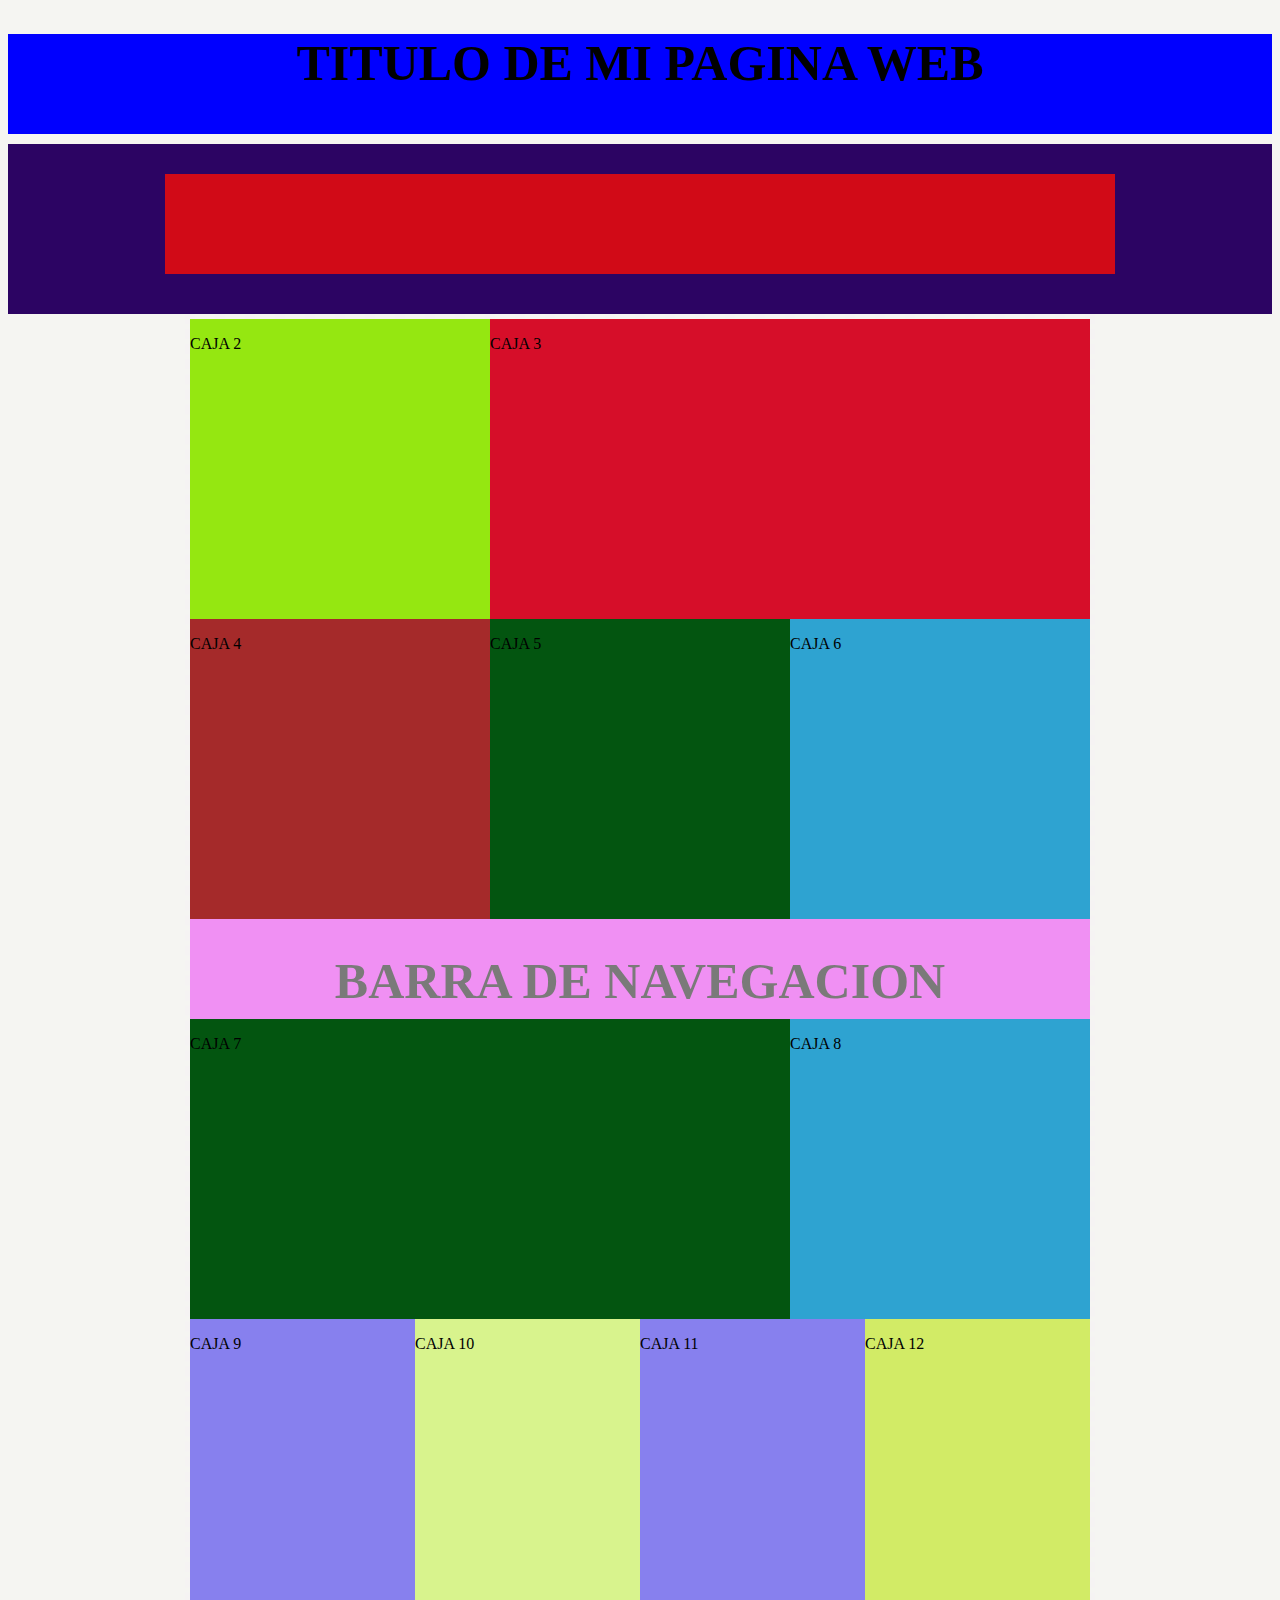
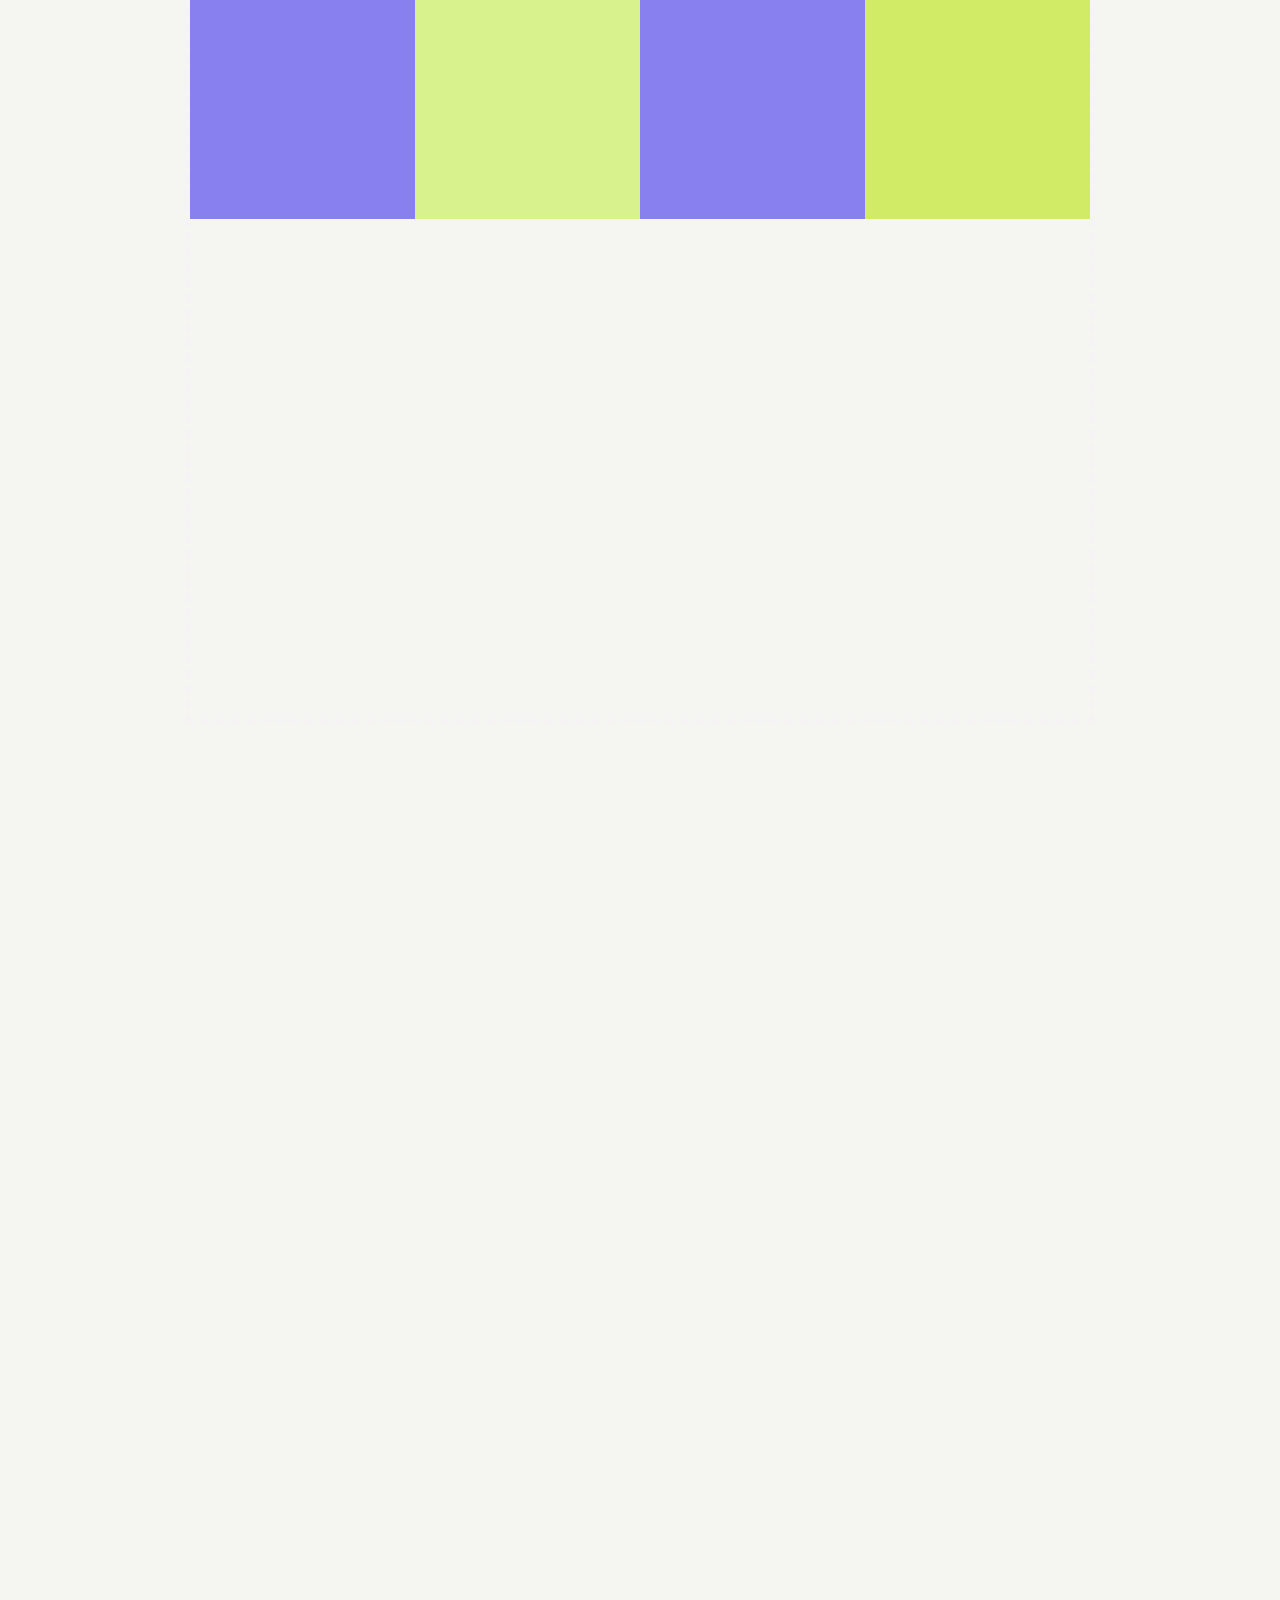
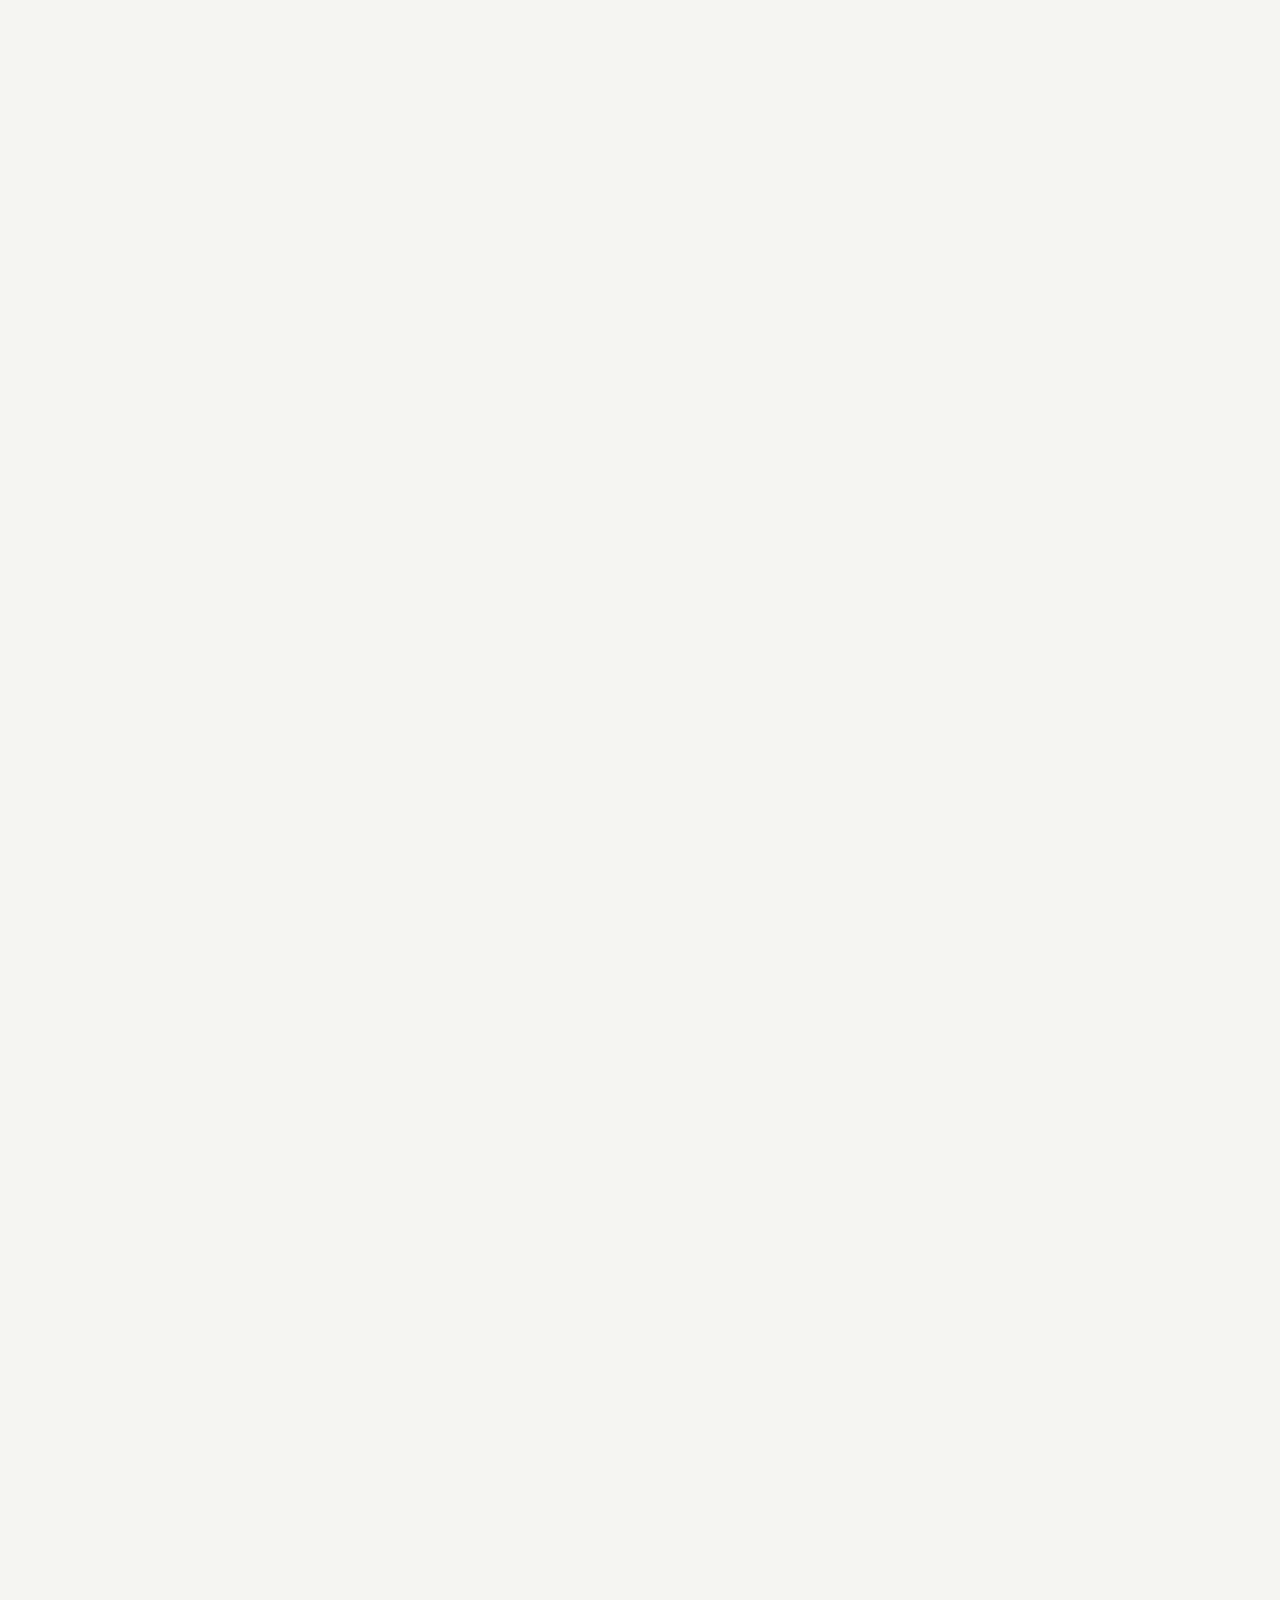
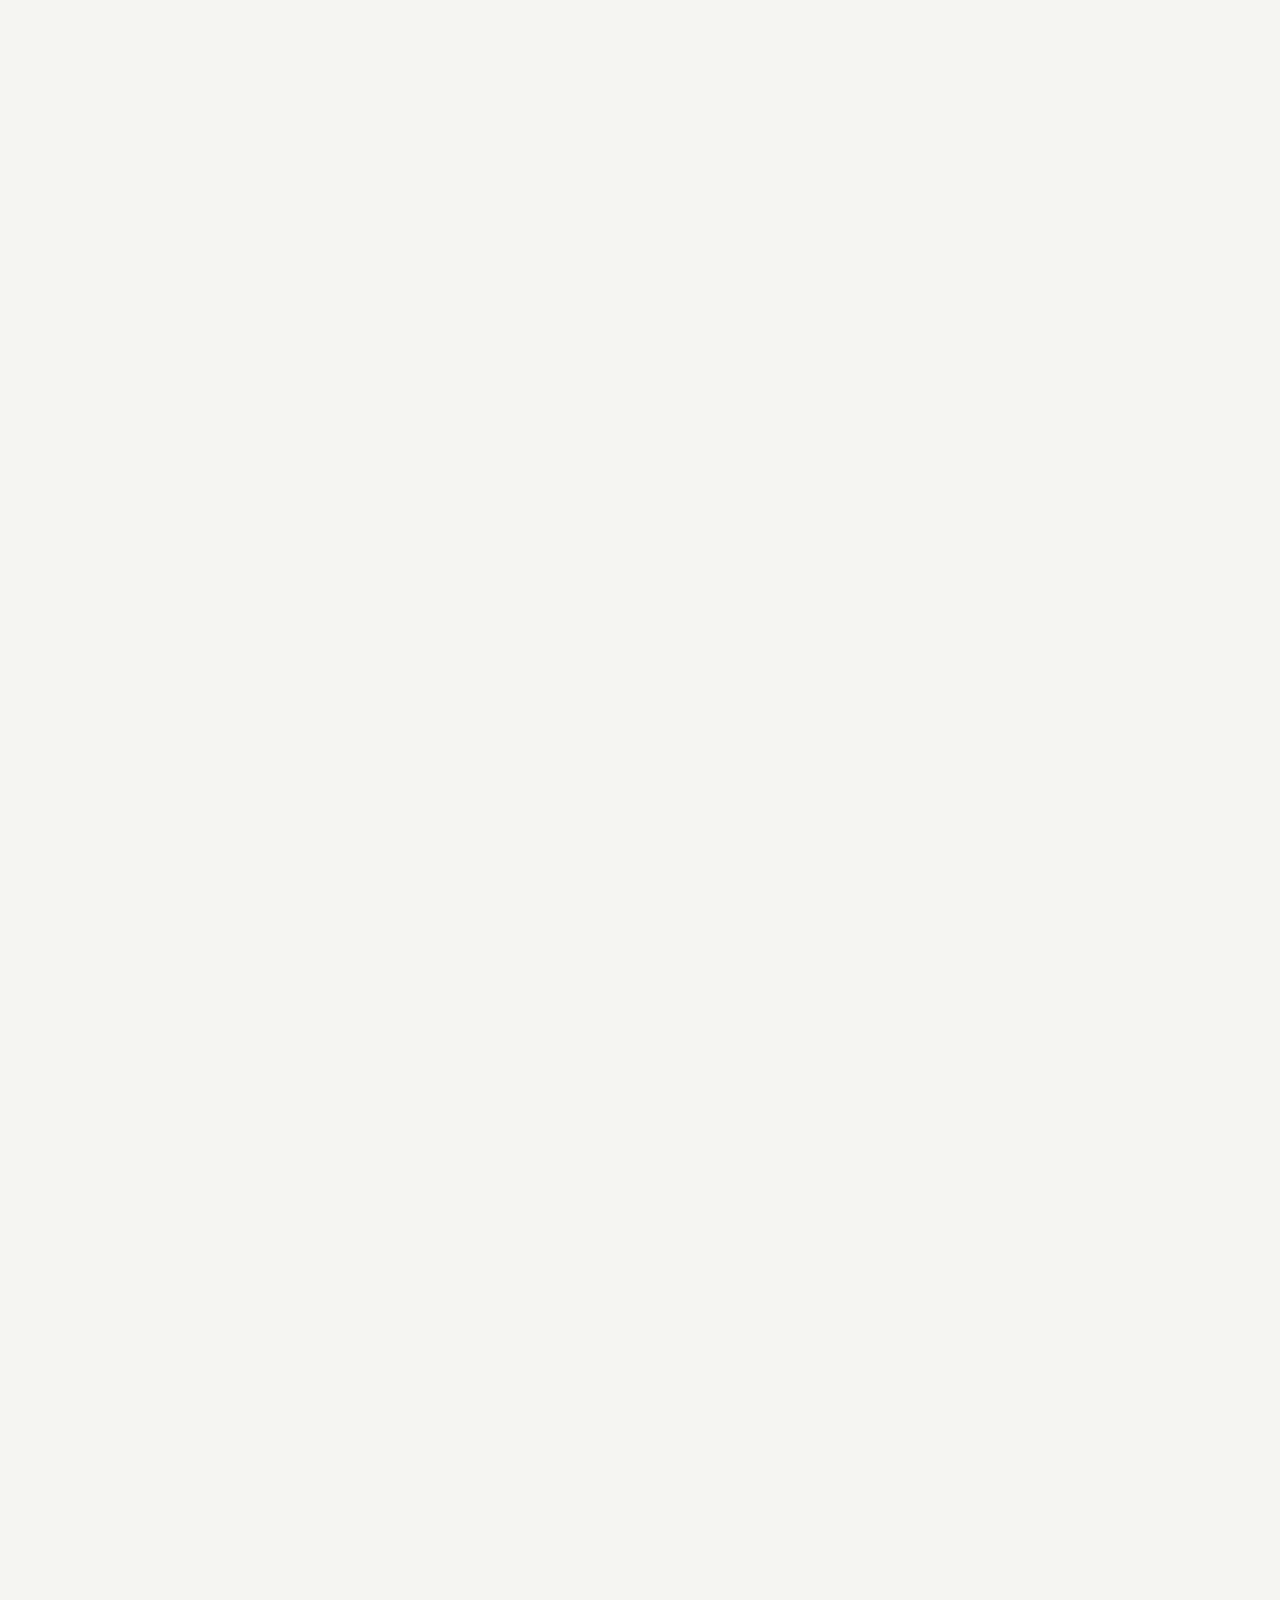
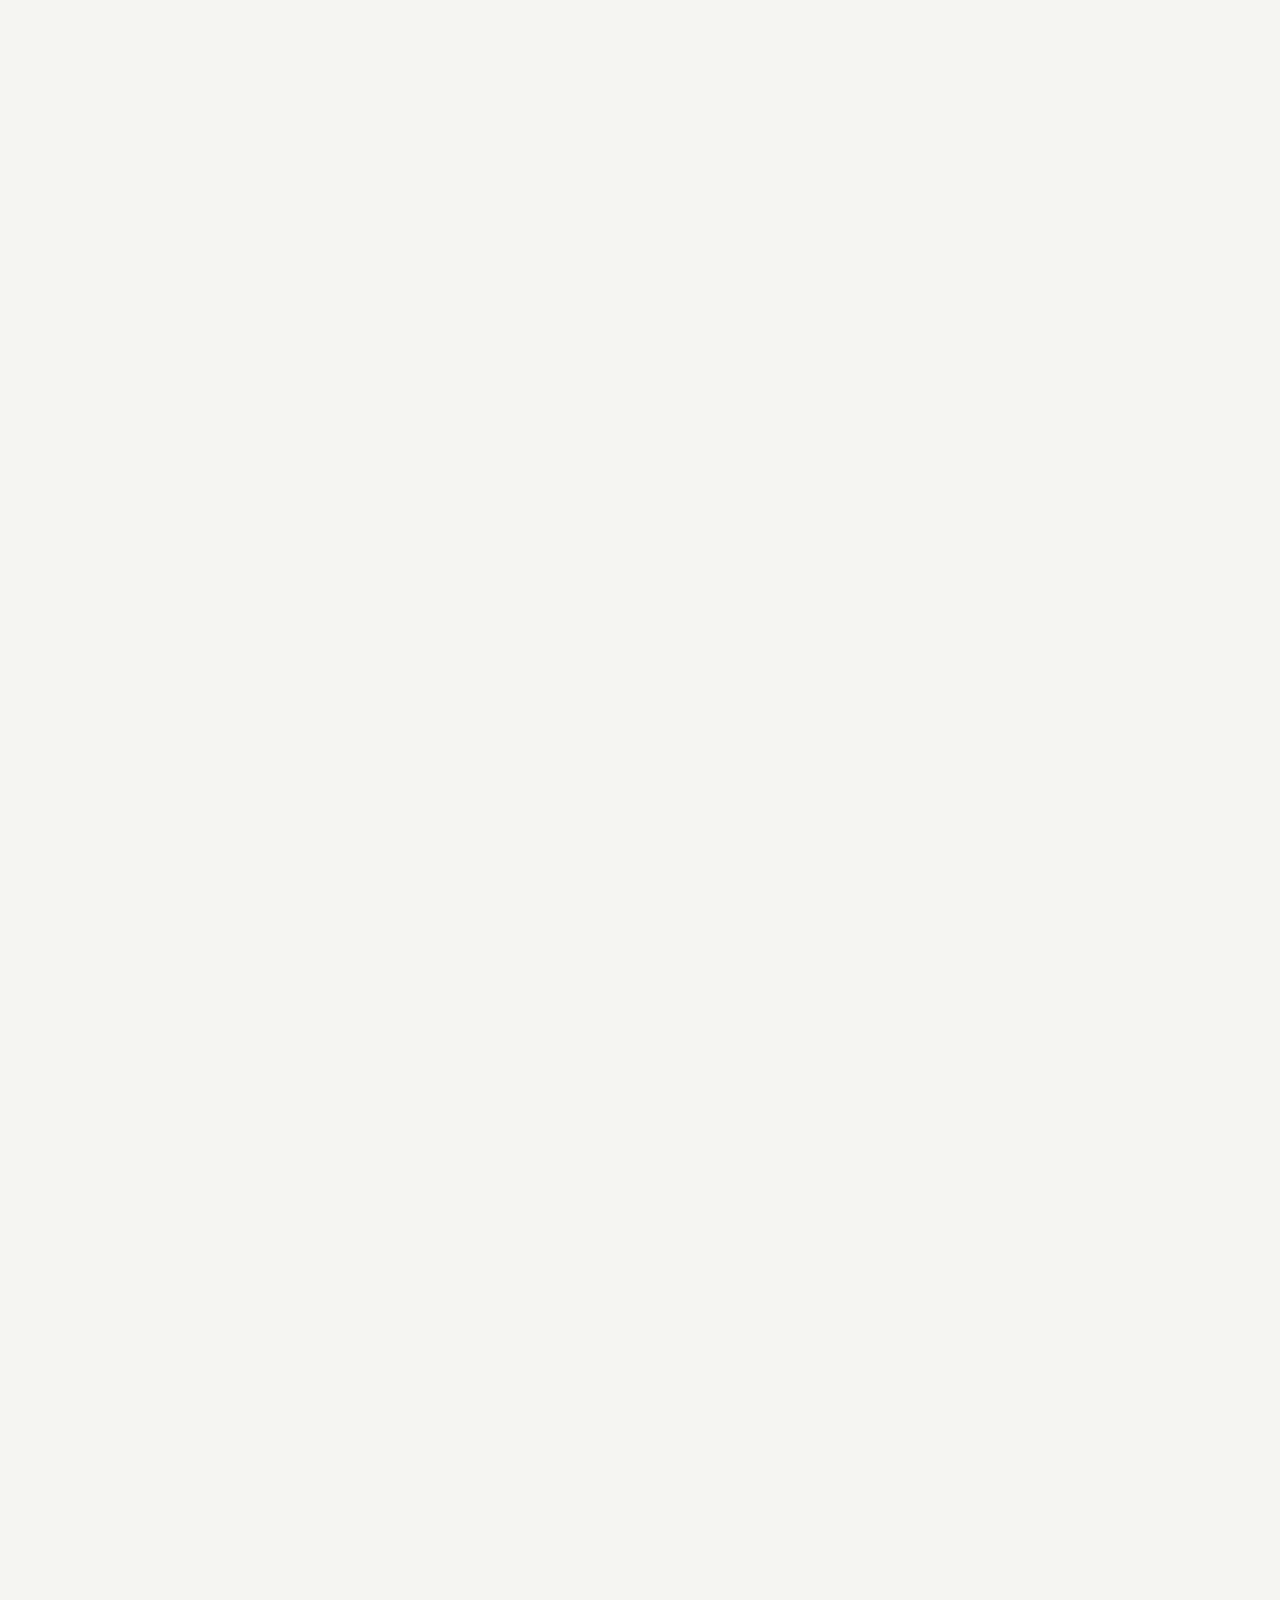
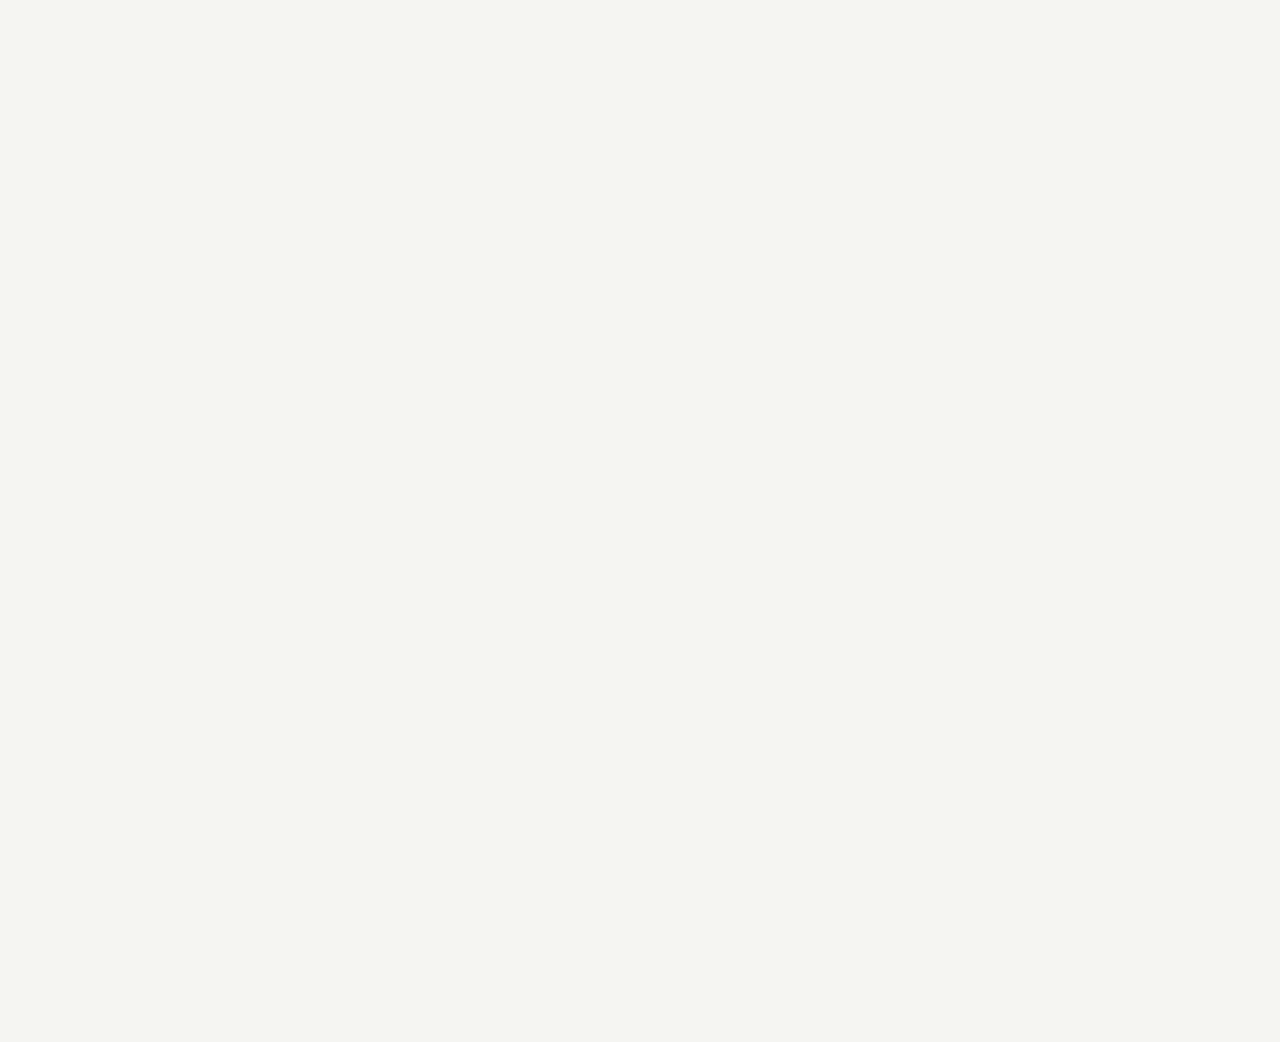
<file: index.html>
<!DOCTYPE html>
<html lang="en">
<head>
    <meta charset="UTF-8">
    <meta name="viewport" content="width=device-width, initial-scale=1.0">
    <title>Document</title>
    <link rel="stylesheet" href="cajastyle.css">
</head>
<body>

    <div class="caja1">   <!--TITULO-->
        <h1 class="titulo">TITULO DE MI PAGINA WEB</h1>
    </div>

    <div class="caja_morada">
        <div class="caja_roja"></div>
    </div>

    <div class="contenedor">
        
        <div class="caja2">
            <p>CAJA 2</p>
        </div>
        <div class="caja3">
            <p>CAJA 3</p>
        </div>

        <div class="caja4">
            <p>CAJA 4</p>
        </div>
        <div class="caja5">
            <p>CAJA 5</p>
        </div>
        <div class="caja6">
            <p>CAJA 6</p>
        </div>
        <div class="nav">
            <h1 class="titulo">BARRA DE NAVEGACION</h1>
        </div>

        <div class="caja7">
            <p>CAJA 7</p>
        </div>
        <div class="caja8">
            <p>CAJA 8</p>
        </div>
        <div class="caja9">
            <p>CAJA 9</p>
        </div>
        <div class="caja10">
            <p>CAJA 10</p>
        </div>
        <div class="caja11">
            <p>CAJA 11</p>
        </div>
        <div class="caja12">
            <p>CAJA 12</p>
        </div>
    </div>


    

</body>
</html>
</file>
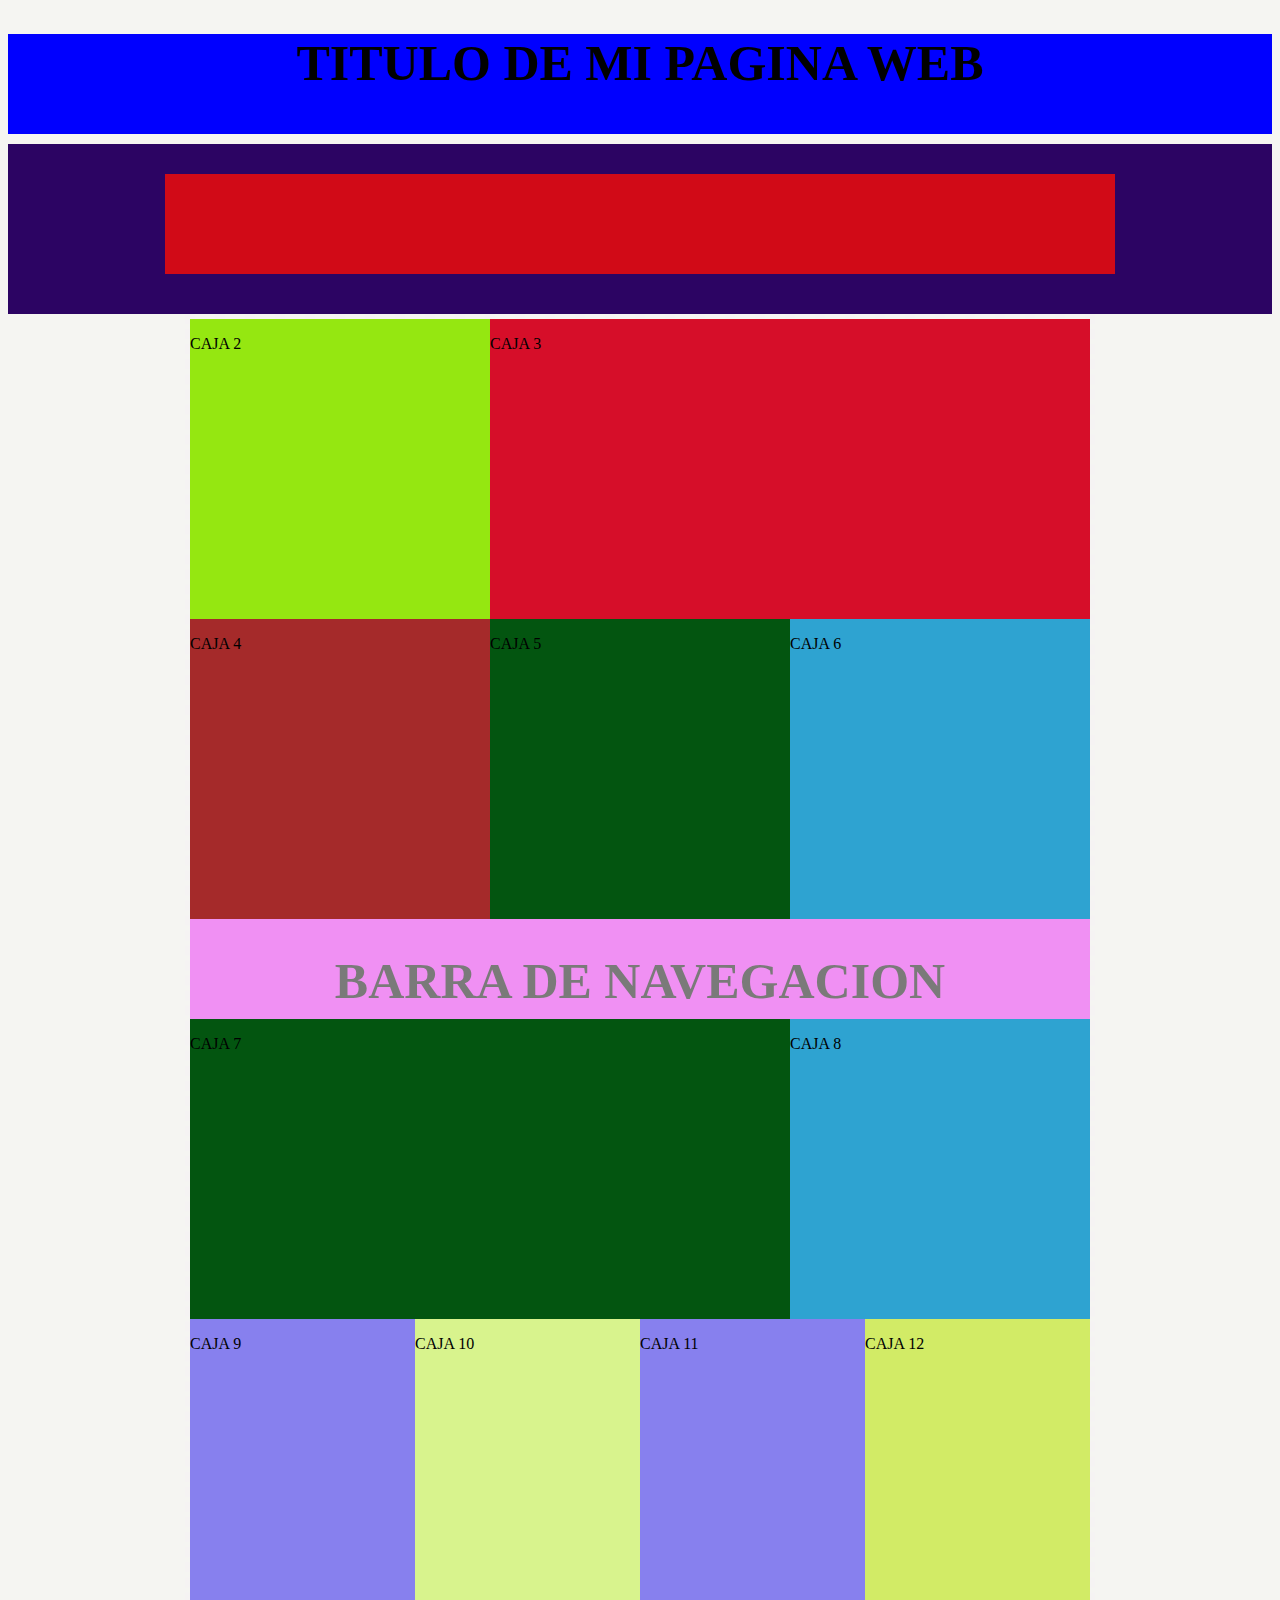
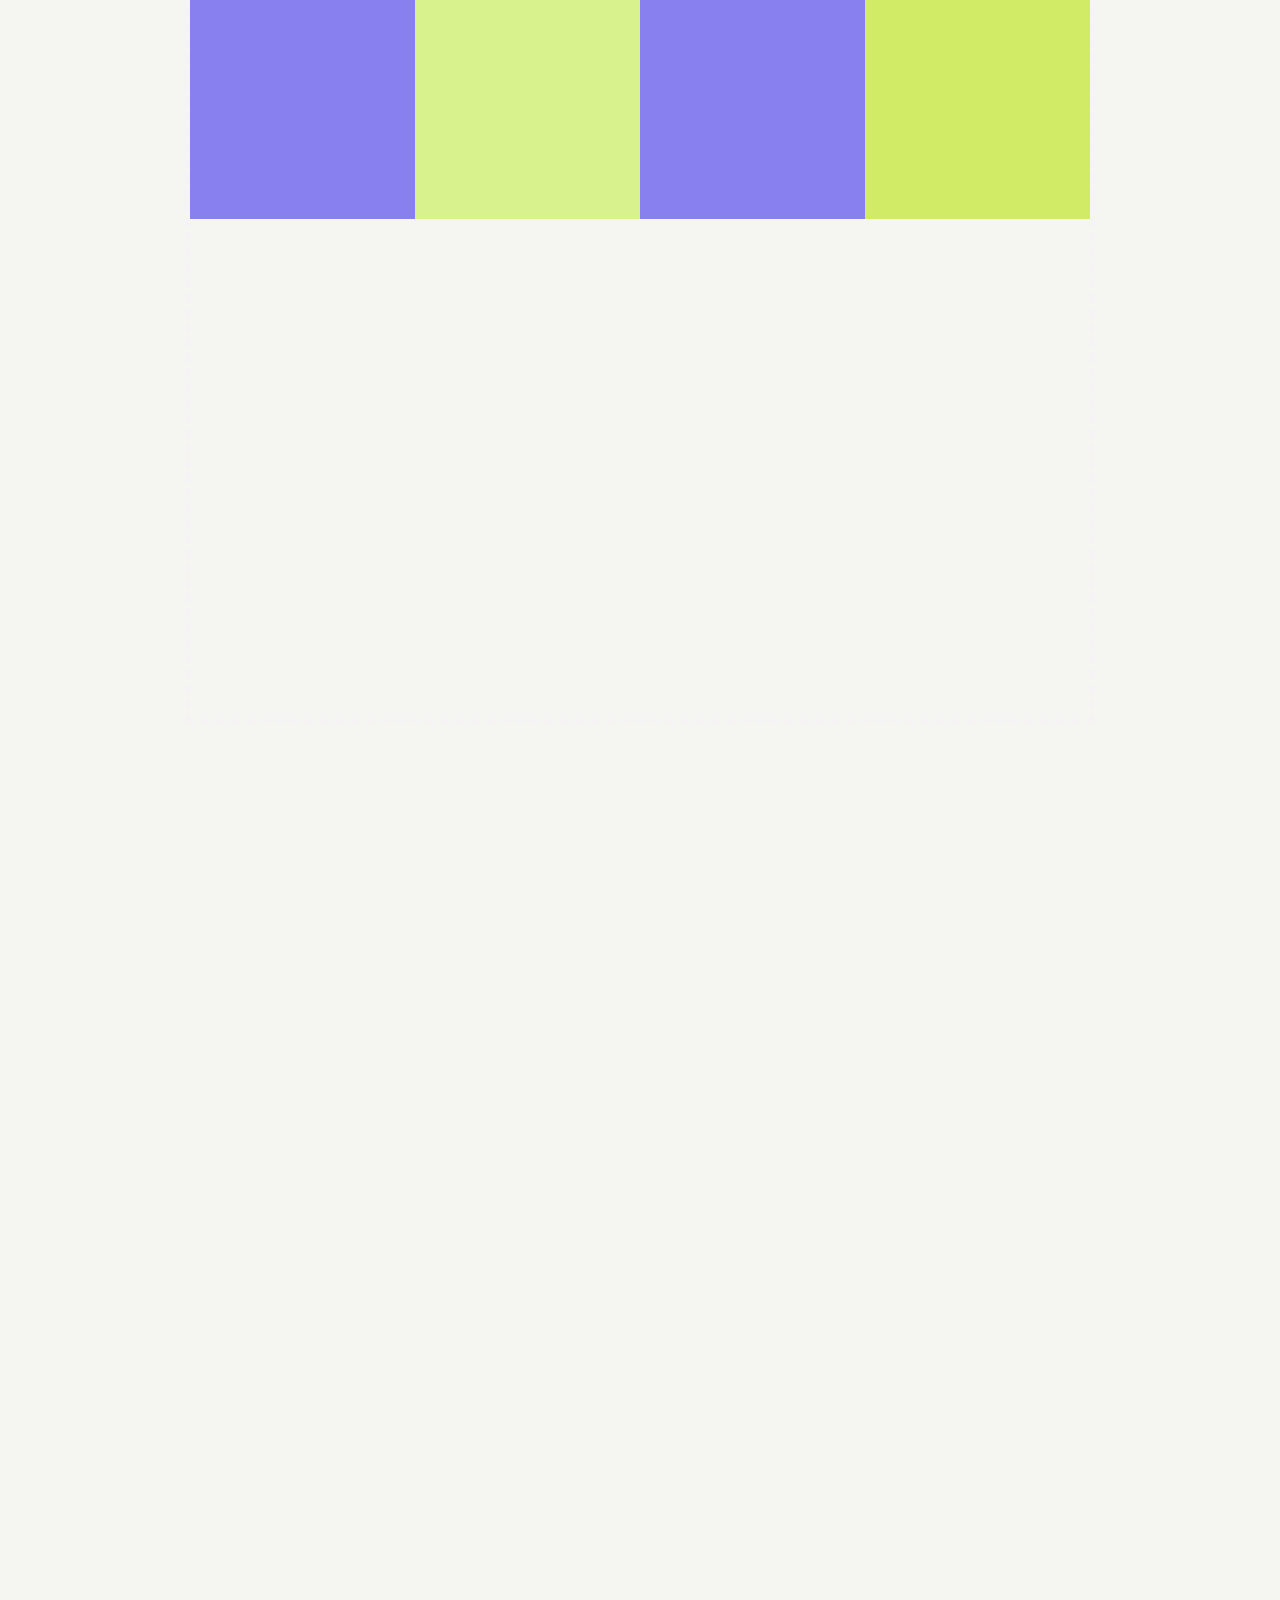
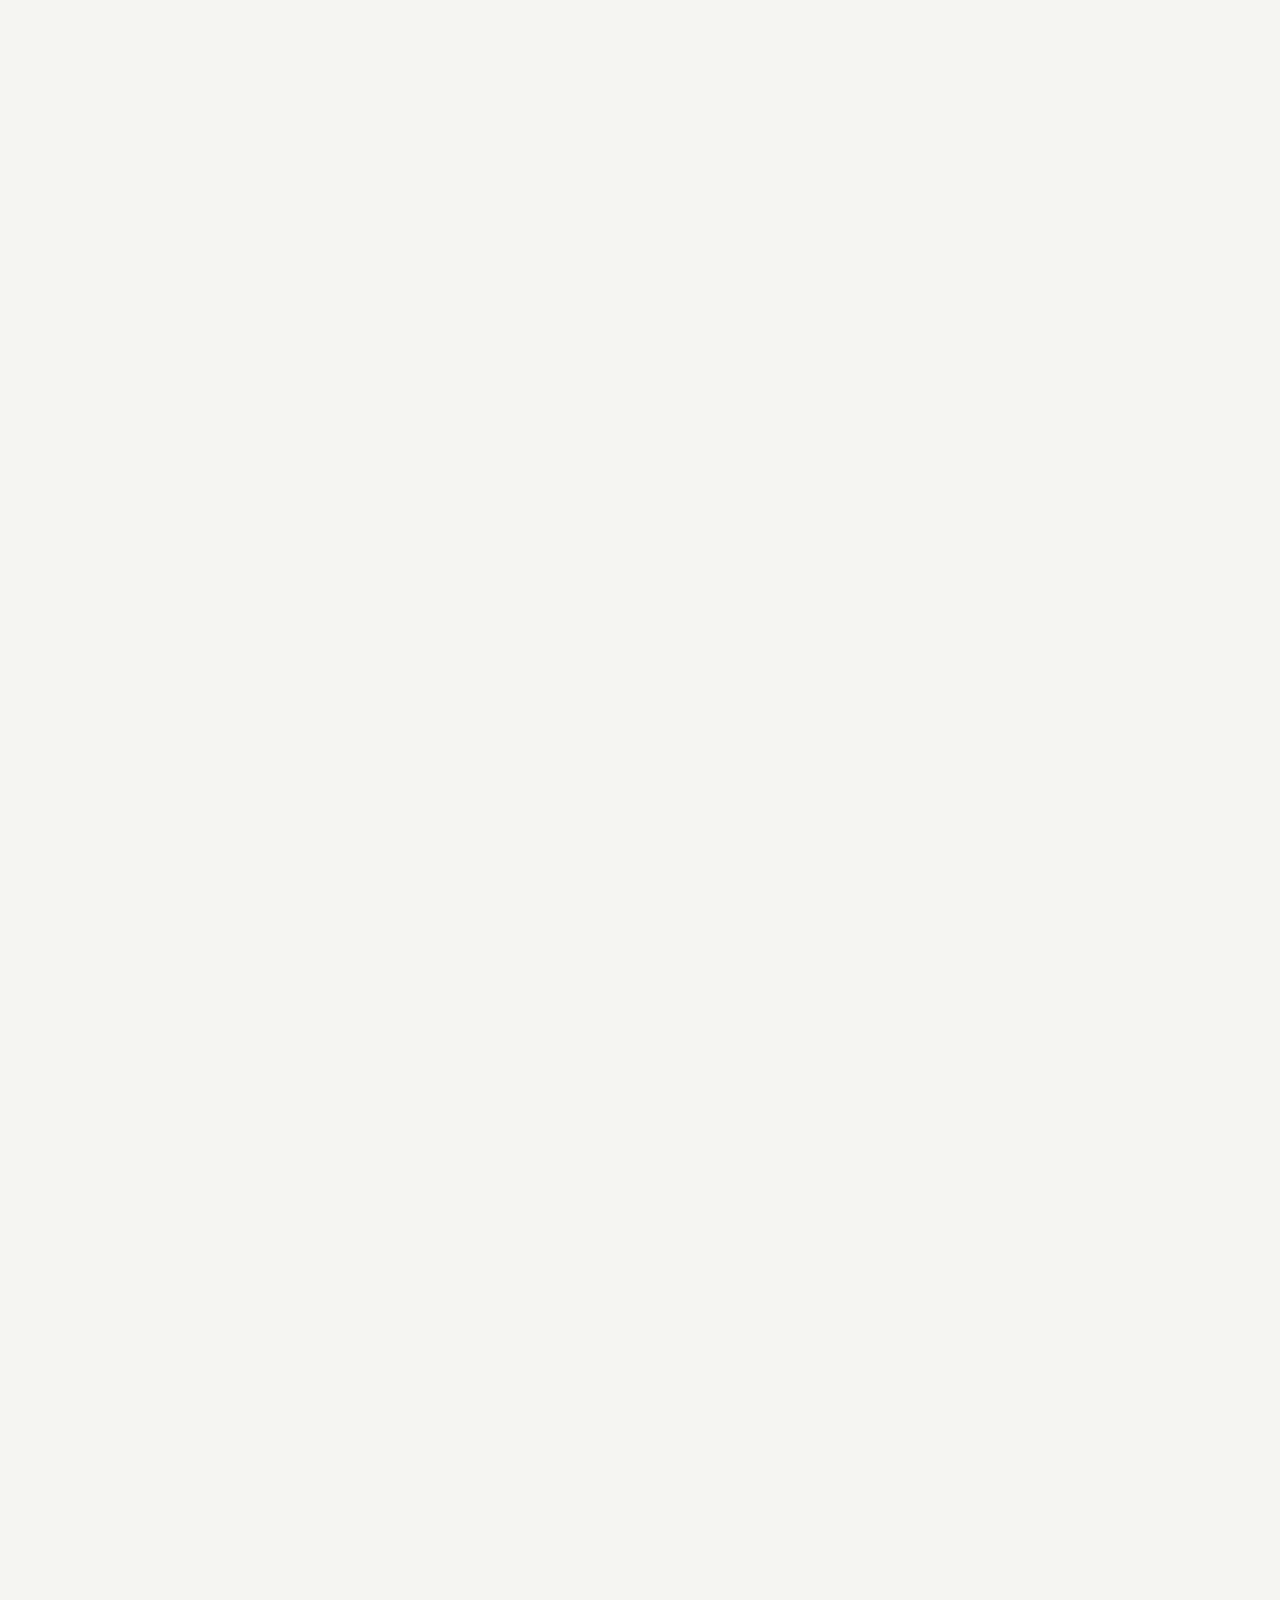
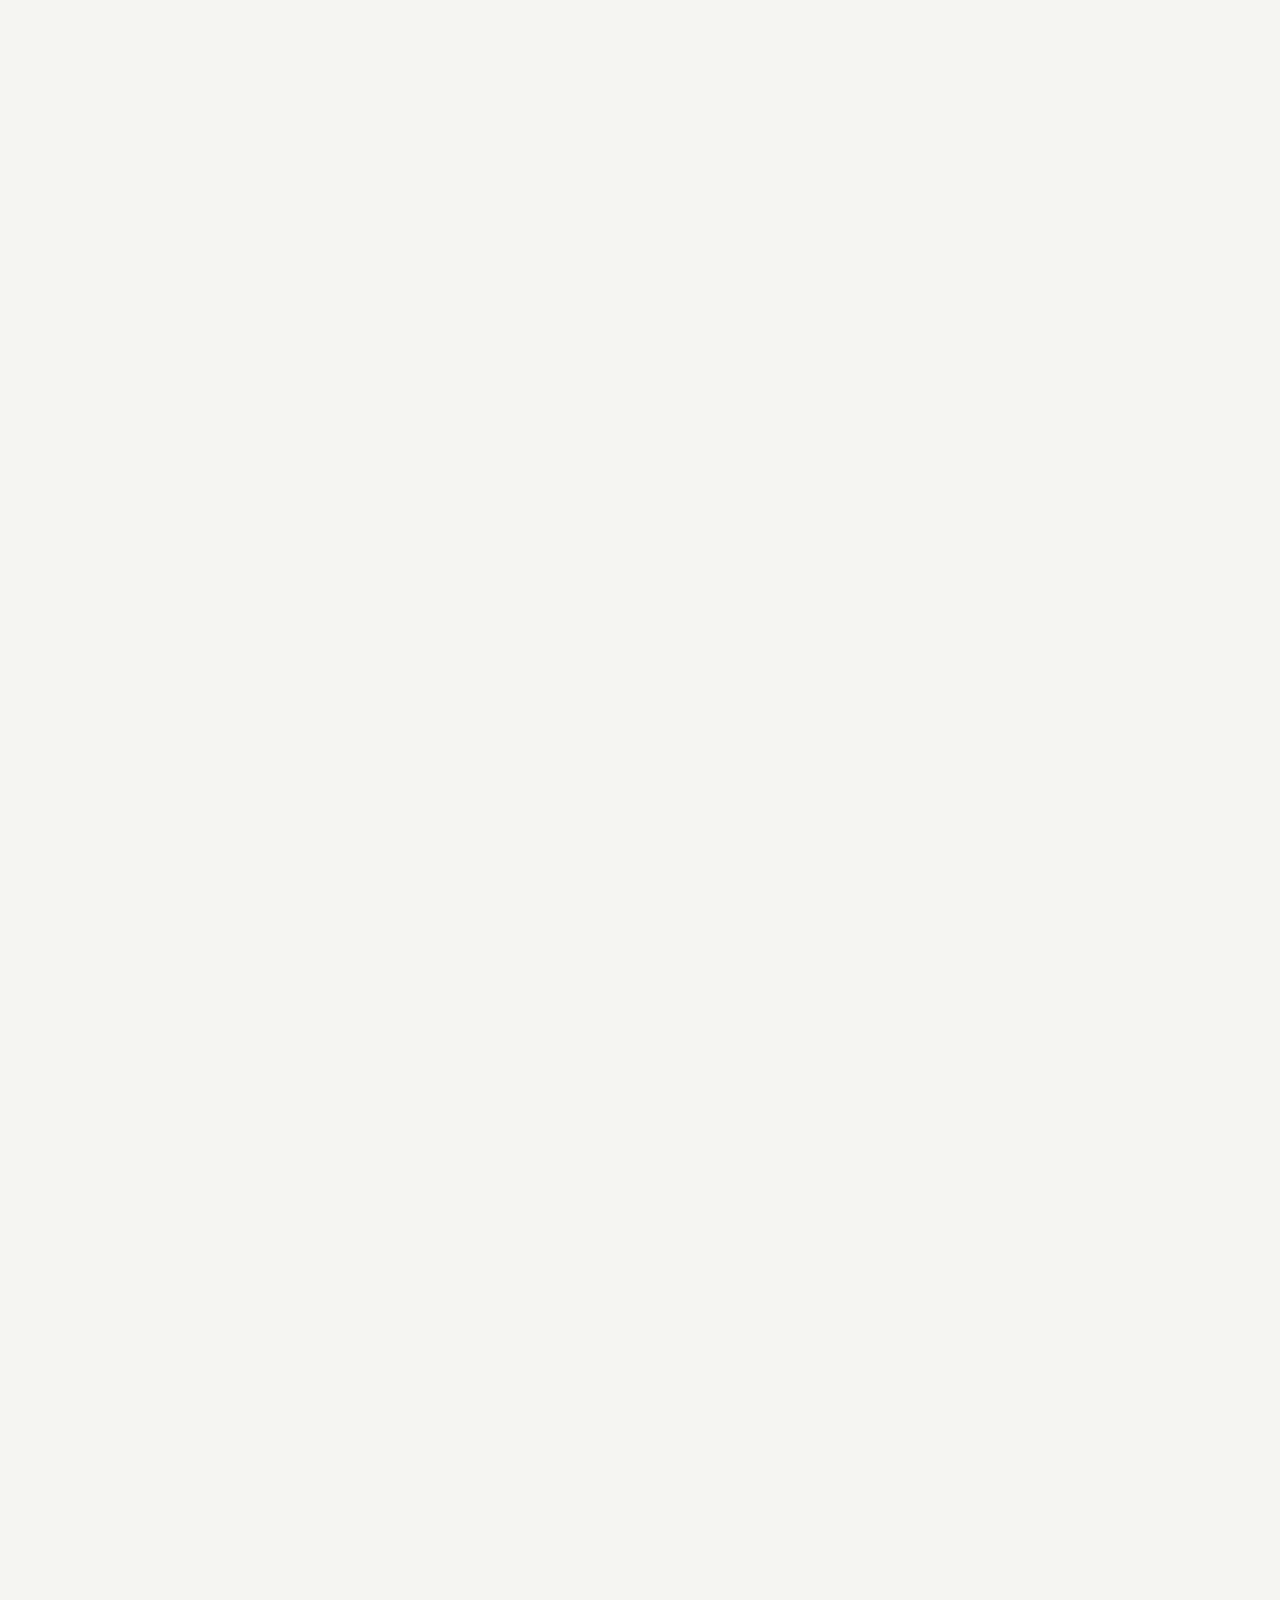
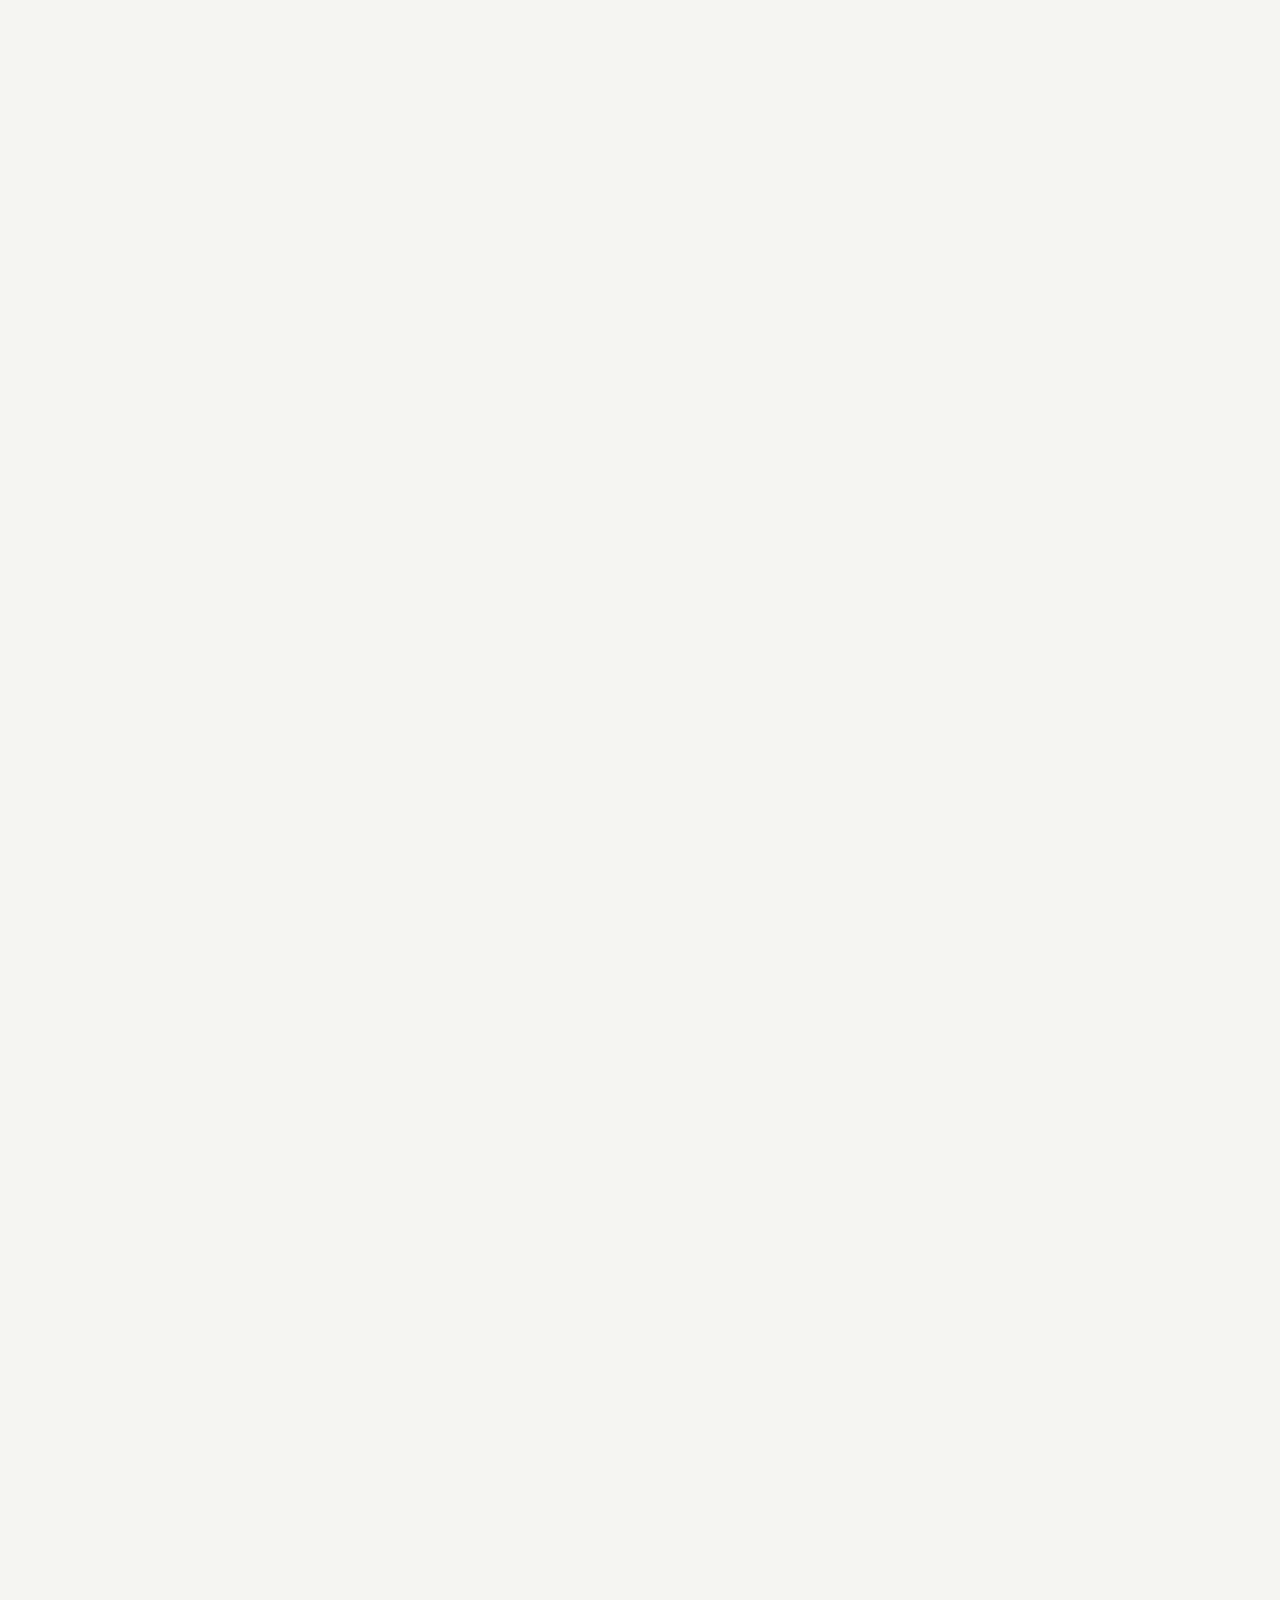
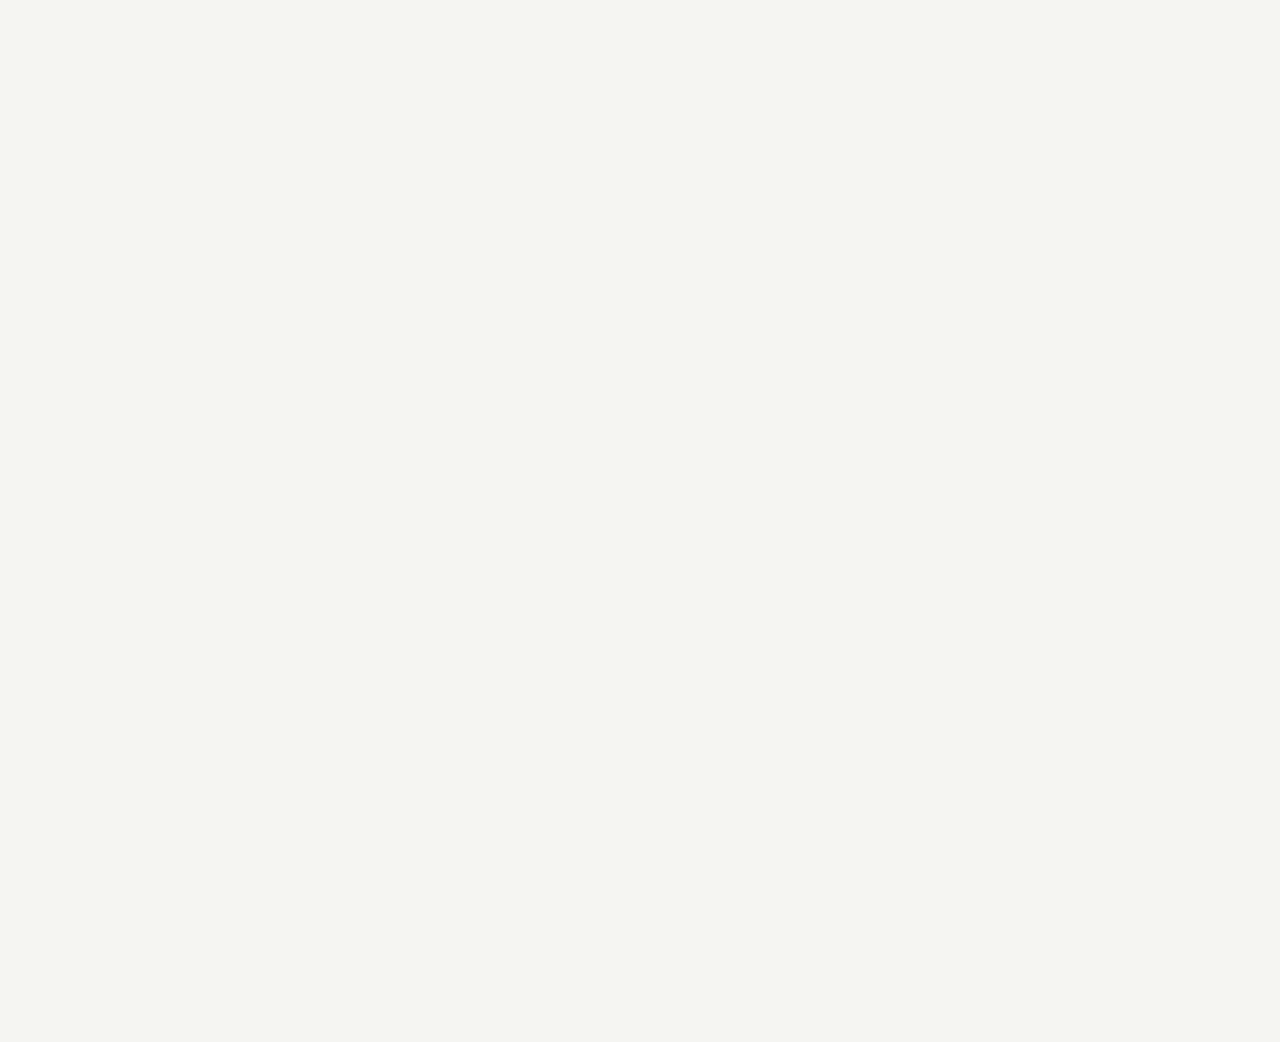
<file: cajas.html>
<!DOCTYPE html>
<html lang="en">
<head>
    <meta charset="UTF-8">
    <meta name="viewport" content="width=device-width, initial-scale=1.0">
    <title>Document</title>
    <link rel="stylesheet" href="cajastyle.css">
</head>
<body>

    <div class="caja1">   <!--TITULO-->
        <h1 class="titulo">TITULO DE MI PAGINA WEB</h1>
    </div>

    <div class="caja_morada">
        <div class="caja_roja"></div>
    </div>

    <div class="contenedor">
        
        <div class="caja2">
            <p>CAJA 2</p>
        </div>
        <div class="caja3">
            <p>CAJA 3</p>
        </div>

        <div class="caja4">
            <p>CAJA 4</p>
        </div>
        <div class="caja5">
            <p>CAJA 5</p>
        </div>
        <div class="caja6">
            <p>CAJA 6</p>
        </div>
        <div class="nav">
            <h1 class="titulo">BARRA DE NAVEGACION</h1>
        </div>

        <div class="caja7">
            <p>CAJA 7</p>
        </div>
        <div class="caja8">
            <p>CAJA 8</p>
        </div>
        <div class="caja9">
            <p>CAJA 9</p>
        </div>
        <div class="caja10">
            <p>CAJA 10</p>
        </div>
        <div class="caja11">
            <p>CAJA 11</p>
        </div>
        <div class="caja12">
            <p>CAJA 12</p>
        </div>
    </div>


    

</body>
</html>
</file>
<file: cajastyle.css>
body {
    background-color: rgb(245, 245, 242);
    height: 1000vh;
}

.contenedor { 
    width: 900px;
    height: 2000px;
    border: rgb(245, 243, 243) 5px  dashed;
    margin: 0px auto;
}

.caja1 {
    background-color: blue;
    /*width: 900px;*/
    height: 100px;
    /*float:left;*/
    margin-bottom: 10px;
}

.nav {
    background-color: rgb(236, 44, 243);
    width: 900px;
    height: 100px;
    float:left;
    position: sticky;
    opacity: .5;
    top: 0;
}

.caja2 {
    background-color: rgb(149, 231, 17);
    width: 300px;
    height: 300px;
    float:left;
}

.caja3 {
    background-color: rgb(214, 14, 41);
    width: 600px;
    height: 300px;
    float:left;
}

.titulo {
    font-size: 50px;
    text-align: center;
}

.caja4 {
    background-color: brown;
    
    width: 300px;
    height: 300px;
    /*margin-top: 300px;*/
    float: left;
   
    z-index: -2;
}

.caja5 {
    background-color: rgb(3, 85, 16);
  
    width: 300px;
    height: 300px;
    float: left;
   
}

.caja6 {
    background-color: rgb(46, 163, 209);
  
    width: 300px;
    height: 300px;
    float: left;
   
}
.caja7 {
    background-color: rgb(3, 85, 16);
  
    width: 600px;
    height: 300px;
    float: left;
   
}

.caja8 {
    background-color: rgb(46, 163, 209);
  
    width: 300px;
    height: 300px;
    float: left;  
}

.caja9 {
    background-color: rgb(135, 128, 238);
  
    width: 225px;
    height: 500px;
    float: left;
}

.caja10 {
    background-color: rgb(216, 243, 141);
  
    width: 225px;
    height: 500px;
    float: left; 
}
.caja11 {
    background-color: rgb(135, 128, 238);
  
    width: 225px;
    height: 500px;
    float: left; 
}

.caja12 {
    background-color: rgb(210, 235, 102);
  
    width: 225px;
    height: 500px;
    float: left; 
}




/*codigo de otro lado cubos encima */

.caja_morada {
    height: 150px;
    width: auto;
    background-color: rgb(44, 4, 99);
    padding: 10px;
  }

.caja_roja {
    height: 100px;
    width: 950px;
    background-color: rgb(209, 10, 23);   
    margin: 0 auto;
    
    margin-top: 20px;
    
  }
</file>
